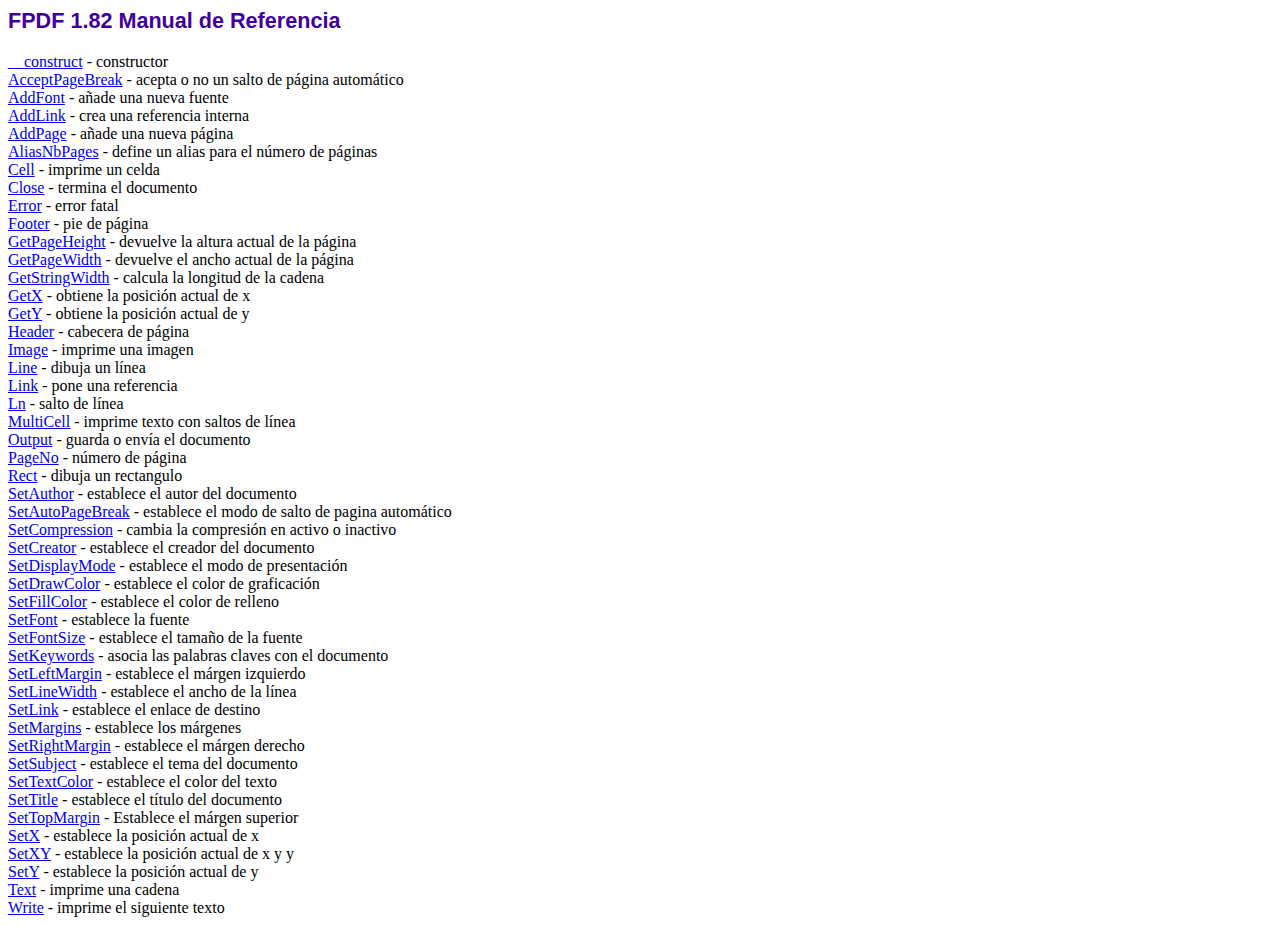
<file: reportesPDF/doc/index.htm>
<!DOCTYPE html PUBLIC "-//W3C//DTD HTML 4.01 Transitional//EN">
<html>
<head>
<meta http-equiv="Content-Type" content="text/html; charset=ISO-8859-1">
<title>FPDF 1.82 Manual de Referencia</title>
<link type="text/css" rel="stylesheet" href="../fpdf.css">
</head>
<body>
<h1>FPDF 1.82 Manual de Referencia</h1>
<a href="__construct.htm">__construct</a> - constructor<br>
<a href="acceptpagebreak.htm">AcceptPageBreak</a> - acepta o no un salto de p�gina autom�tico<br>
<a href="addfont.htm">AddFont</a> - a�ade una nueva fuente<br>
<a href="addlink.htm">AddLink</a> - crea una referencia interna<br>
<a href="addpage.htm">AddPage</a> - a�ade una nueva p�gina<br>
<a href="aliasnbpages.htm">AliasNbPages</a> - define un alias para el n�mero de p�ginas<br>
<a href="cell.htm">Cell</a> - imprime un celda<br>
<a href="close.htm">Close</a> - termina el documento<br>
<a href="error.htm">Error</a> - error fatal<br>
<a href="footer.htm">Footer</a> - pie de p�gina<br>
<a href="getpageheight.htm">GetPageHeight</a> - devuelve la altura actual de la p�gina<br>
<a href="getpagewidth.htm">GetPageWidth</a> - devuelve el ancho actual de la p�gina<br>
<a href="getstringwidth.htm">GetStringWidth</a> - calcula la longitud de la cadena<br>
<a href="getx.htm">GetX</a> - obtiene la posici�n actual de x<br>
<a href="gety.htm">GetY</a> - obtiene la posici�n actual de y<br>
<a href="header.htm">Header</a> - cabecera de p�gina<br>
<a href="image.htm">Image</a> - imprime una imagen<br>
<a href="line.htm">Line</a> - dibuja un l�nea<br>
<a href="link.htm">Link</a> - pone una referencia<br>
<a href="ln.htm">Ln</a> - salto de l�nea<br>
<a href="multicell.htm">MultiCell</a> - imprime texto con saltos de l�nea<br>
<a href="output.htm">Output</a> - guarda o env�a el documento<br>
<a href="pageno.htm">PageNo</a> - n�mero de p�gina<br>
<a href="rect.htm">Rect</a> - dibuja un rectangulo<br>
<a href="setauthor.htm">SetAuthor</a> - establece el autor del documento<br>
<a href="setautopagebreak.htm">SetAutoPageBreak</a> - establece el modo de salto de pagina autom�tico<br>
<a href="setcompression.htm">SetCompression</a> - cambia la compresi�n en activo o inactivo<br>
<a href="setcreator.htm">SetCreator</a> - establece el creador del documento<br>
<a href="setdisplaymode.htm">SetDisplayMode</a> - establece el modo de presentaci�n<br>
<a href="setdrawcolor.htm">SetDrawColor</a> - establece el color de graficaci�n<br>
<a href="setfillcolor.htm">SetFillColor</a> - establece el color de relleno<br>
<a href="setfont.htm">SetFont</a> - establece la fuente<br>
<a href="setfontsize.htm">SetFontSize</a> - establece el tama�o de la fuente<br>
<a href="setkeywords.htm">SetKeywords</a> - asocia las palabras claves con el documento<br>
<a href="setleftmargin.htm">SetLeftMargin</a> - establece el m�rgen izquierdo<br>
<a href="setlinewidth.htm">SetLineWidth</a> - establece el ancho de la l�nea<br>
<a href="setlink.htm">SetLink</a> - establece el enlace de destino<br>
<a href="setmargins.htm">SetMargins</a> - establece los m�rgenes<br>
<a href="setrightmargin.htm">SetRightMargin</a> - establece el m�rgen derecho<br>
<a href="setsubject.htm">SetSubject</a> - establece el tema del documento<br>
<a href="settextcolor.htm">SetTextColor</a> - establece el color del texto<br>
<a href="settitle.htm">SetTitle</a> - establece el t�tulo del documento<br>
<a href="settopmargin.htm">SetTopMargin</a> - Establece el m�rgen superior<br>
<a href="setx.htm">SetX</a> - establece la posici�n actual de x<br>
<a href="setxy.htm">SetXY</a> - establece la posici�n actual de x y y<br>
<a href="sety.htm">SetY</a> - establece la posici�n actual de y<br>
<a href="text.htm">Text</a> - imprime una cadena<br>
<a href="write.htm">Write</a> - imprime el siguiente texto<br>
</body>
</html>
</file>
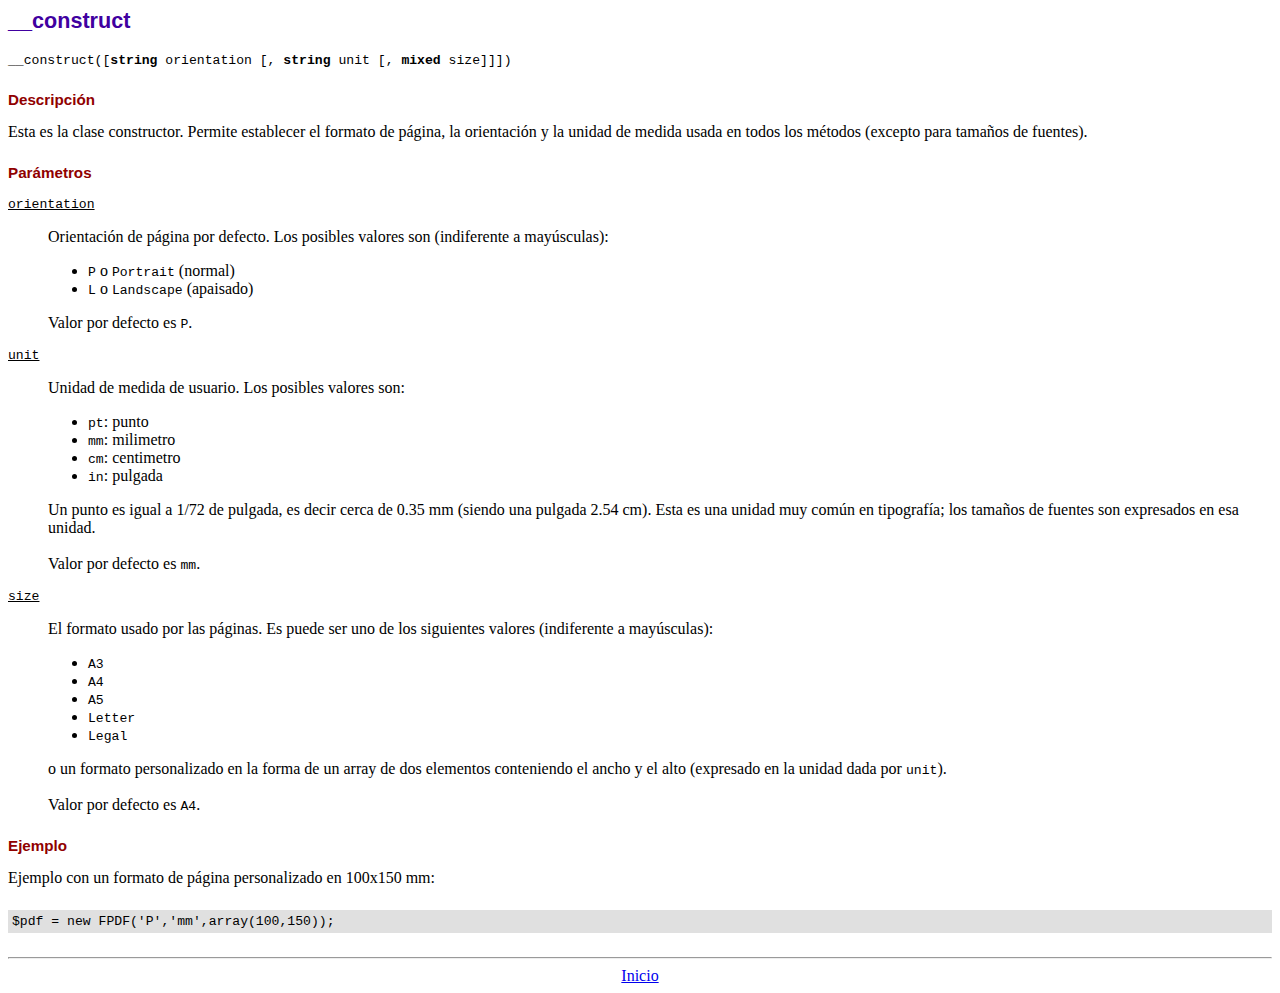
<file: reportesPDF/doc/__construct.htm>
<!DOCTYPE html PUBLIC "-//W3C//DTD HTML 4.01 Transitional//EN">
<html>
<head>
<meta http-equiv="Content-Type" content="text/html; charset=ISO-8859-1">
<title>__construct</title>
<link type="text/css" rel="stylesheet" href="../fpdf.css">
</head>
<body>
<h1>__construct</h1>
<code>__construct([<b>string</b> orientation [, <b>string</b> unit [, <b>mixed</b> size]]])</code>
<h2>Descripci�n</h2>
Esta es la clase constructor. Permite establecer el formato de p�gina, la orientaci�n y la unidad de medida usada en todos los m�todos (excepto para tama�os de fuentes).
<h2>Par�metros</h2>
<dl class="param">
<dt><code>orientation</code></dt>
<dd>
Orientaci�n de p�gina por defecto. Los posibles valores son (indiferente a may�sculas):
<ul>
<li><code>P</code> o <code>Portrait</code> (normal)
<li><code>L</code> o <code>Landscape</code> (apaisado)
</ul>
Valor por defecto es <code>P</code>.
</dd>
<dt><code>unit</code></dt>
<dd>
Unidad de medida de usuario. Los posibles valores son:
<ul>
<li><code>pt</code>: punto
<li><code>mm</code>: milimetro
<li><code>cm</code>: centimetro
<li><code>in</code>: pulgada
</ul>
Un punto es igual a 1/72 de pulgada, es decir cerca de 0.35 mm (siendo una pulgada 2.54 cm). Esta es una unidad muy com�n en tipograf�a; los tama�os de fuentes son expresados en esa unidad.
<br>
<br>
Valor por defecto es <code>mm</code>.
</dd>
<dt><code>size</code></dt>
<dd>
El formato usado por las p�ginas. Es puede ser uno de los siguientes valores (indiferente a may�sculas):
<ul>
<li><code>A3</code>
<li><code>A4</code>
<li><code>A5</code>
<li><code>Letter</code>
<li><code>Legal</code>
</ul>
o un formato personalizado en la forma de un array de dos elementos conteniendo el ancho y el alto (expresado en la unidad dada por <code>unit</code>).
<br>
<br>
Valor por defecto es <code>A4</code>.
</dd>
</dl>
<h2>Ejemplo</h2>
Ejemplo con un formato de p�gina personalizado en 100x150 mm:
<div class="doc-source">
<pre><code>$pdf = new FPDF('P','mm',array(100,150));</code></pre>
</div>
<hr style="margin-top:1.5em">
<div style="text-align:center"><a href="index.htm">Inicio</a></div>
</body>
</html>
</file>
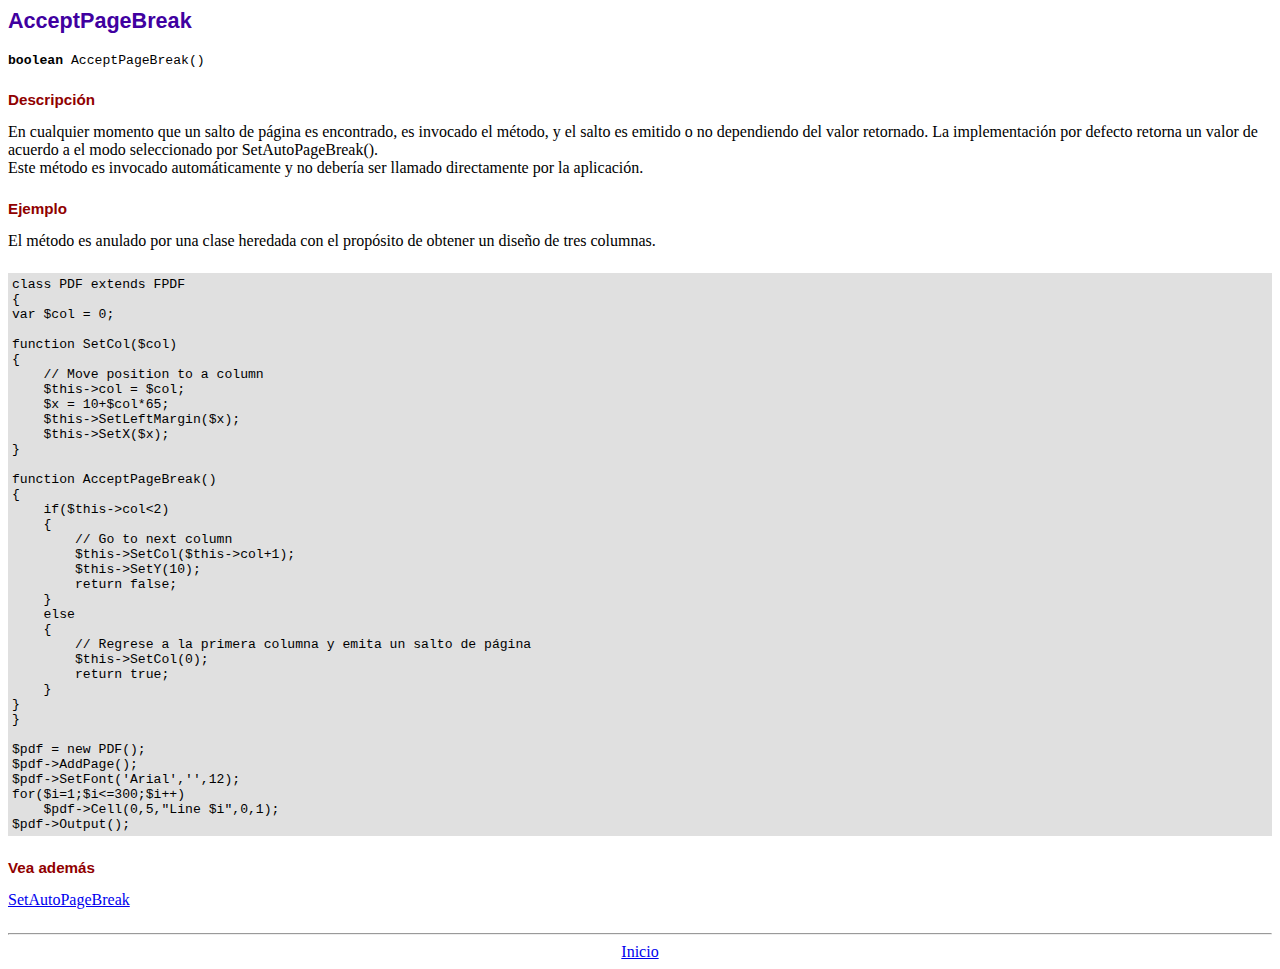
<file: reportesPDF/doc/acceptpagebreak.htm>
<!DOCTYPE html PUBLIC "-//W3C//DTD HTML 4.01 Transitional//EN">
<html>
<head>
<meta http-equiv="Content-Type" content="text/html; charset=ISO-8859-1">
<title>AcceptPageBreak</title>
<link type="text/css" rel="stylesheet" href="../fpdf.css">
</head>
<body>
<h1>AcceptPageBreak</h1>
<code><b>boolean</b> AcceptPageBreak()</code>
<h2>Descripci�n</h2>
En cualquier momento que un salto de p�gina es encontrado, es invocado el m�todo, y el salto es emitido o no dependiendo
del valor retornado. La implementaci�n por defecto retorna un valor de acuerdo a el modo seleccionado por SetAutoPageBreak().
<br>
Este m�todo es invocado autom�ticamente y no deber�a ser llamado directamente por la aplicaci�n.
<h2>Ejemplo</h2>
El m�todo es anulado por una clase heredada con el prop�sito de obtener un dise�o de tres columnas.
<div class="doc-source">
<pre><code>class PDF extends FPDF
{
var $col = 0;

function SetCol($col)
{
    // Move position to a column
    $this-&gt;col = $col;
    $x = 10+$col*65;
    $this-&gt;SetLeftMargin($x);
    $this-&gt;SetX($x);
}

function AcceptPageBreak()
{
    if($this-&gt;col&lt;2)
    {
        // Go to next column
        $this-&gt;SetCol($this-&gt;col+1);
        $this-&gt;SetY(10);
        return false;
    }
    else
    {
        // Regrese a la primera columna y emita un salto de p�gina
        $this-&gt;SetCol(0);
        return true;
    }
}
}

$pdf = new PDF();
$pdf-&gt;AddPage();
$pdf-&gt;SetFont('Arial','',12);
for($i=1;$i&lt;=300;$i++)
    $pdf-&gt;Cell(0,5,"Line $i",0,1);
$pdf-&gt;Output();</code></pre>
</div>
<h2>Vea adem�s</h2>
<a href="setautopagebreak.htm">SetAutoPageBreak</a>
<hr style="margin-top:1.5em">
<div style="text-align:center"><a href="index.htm">Inicio</a></div>
</body>
</html>
</file>
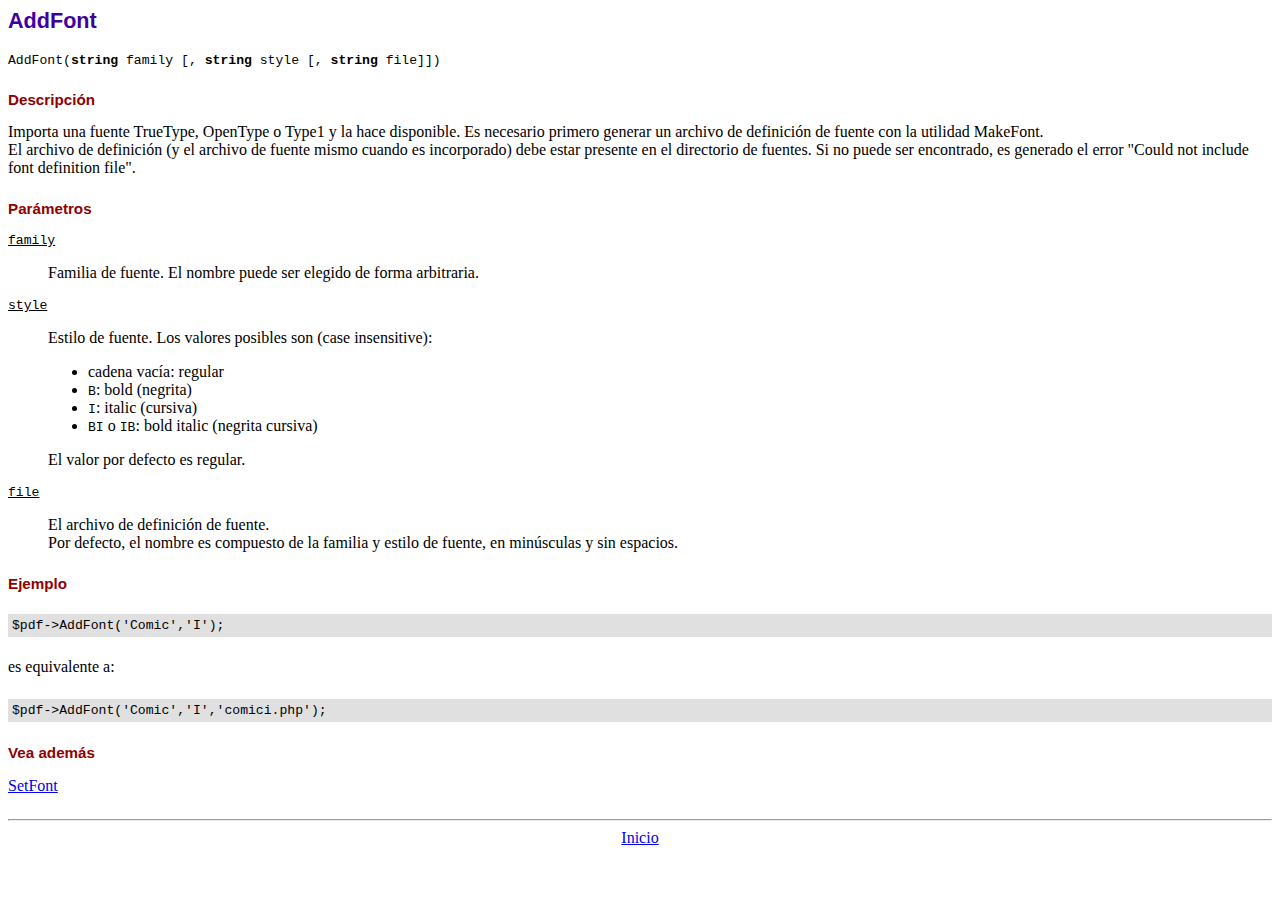
<file: reportesPDF/doc/addfont.htm>
<!DOCTYPE html PUBLIC "-//W3C//DTD HTML 4.01 Transitional//EN">
<html>
<head>
<meta http-equiv="Content-Type" content="text/html; charset=ISO-8859-1">
<title>AddFont</title>
<link type="text/css" rel="stylesheet" href="../fpdf.css">
</head>
<body>
<h1>AddFont</h1>
<code>AddFont(<b>string</b> family [, <b>string</b> style [, <b>string</b> file]])</code>
<h2>Descripci�n</h2>
Importa una fuente TrueType, OpenType o Type1 y la hace disponible. Es necesario primero generar
un archivo de definici�n de fuente con la utilidad MakeFont.
<br>
El archivo de definici�n (y el archivo de fuente mismo cuando es incorporado) debe estar presente
en el directorio de fuentes. Si no puede ser encontrado, es generado el error "Could not include
font definition file".
<h2>Par�metros</h2>
<dl class="param">
<dt><code>family</code></dt>
<dd>
Familia de fuente. El nombre puede ser elegido de forma arbitraria.
</dd>
<dt><code>style</code></dt>
<dd>
Estilo de fuente. Los valores posibles son (case insensitive):
<ul>
<li>cadena vac�a: regular
<li><code>B</code>: bold (negrita)
<li><code>I</code>: italic (cursiva)
<li><code>BI</code> o <code>IB</code>: bold italic (negrita cursiva)
</ul>
El valor por defecto es regular.
</dd>
<dt><code>file</code></dt>
<dd>
El archivo de definici�n de fuente.
<br>
Por defecto, el nombre es compuesto de la familia y estilo de fuente, en min�sculas y sin espacios.
</dd>
</dl>
<h2>Ejemplo</h2>
<div class="doc-source">
<pre><code>$pdf-&gt;AddFont('Comic','I');</code></pre>
</div>
es equivalente a:
<div class="doc-source">
<pre><code>$pdf-&gt;AddFont('Comic','I','comici.php');</code></pre>
</div>
<h2>Vea adem�s</h2>
<a href="setfont.htm">SetFont</a>
<hr style="margin-top:1.5em">
<div style="text-align:center"><a href="index.htm">Inicio</a></div>
</body>
</html>
</file>
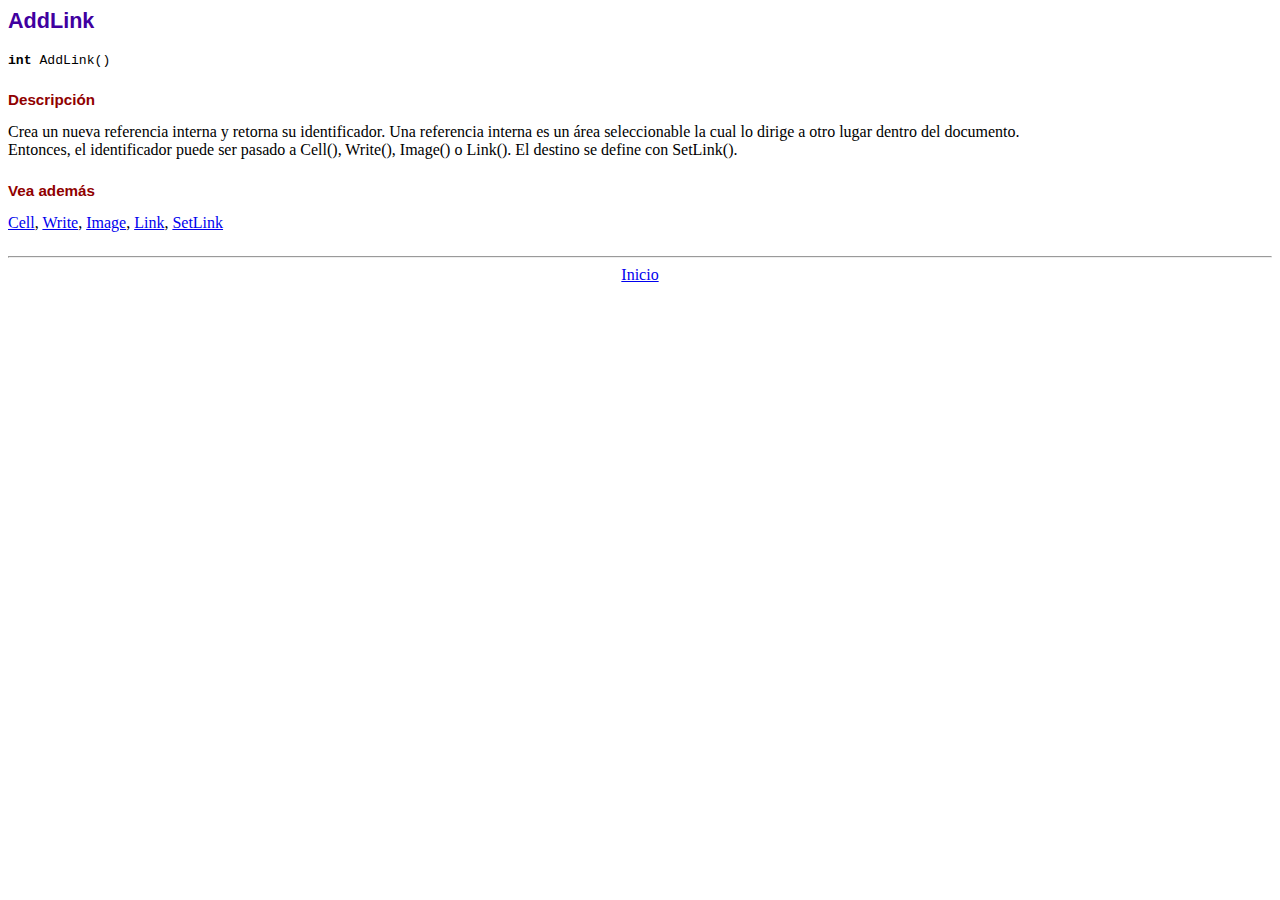
<file: reportesPDF/doc/addlink.htm>
<!DOCTYPE html PUBLIC "-//W3C//DTD HTML 4.01 Transitional//EN">
<html>
<head>
<meta http-equiv="Content-Type" content="text/html; charset=ISO-8859-1">
<title>AddLink</title>
<link type="text/css" rel="stylesheet" href="../fpdf.css">
</head>
<body>
<h1>AddLink</h1>
<code><b>int</b> AddLink()</code>
<h2>Descripci�n</h2>
Crea un nueva referencia interna y retorna su identificador. Una referencia interna es un �rea seleccionable la cual lo dirige a otro lugar dentro del documento.
<br>
Entonces, el identificador puede ser pasado a Cell(), Write(), Image() o Link(). El destino se define con SetLink().
<h2>Vea adem�s</h2>
<a href="cell.htm">Cell</a>,
<a href="write.htm">Write</a>,
<a href="image.htm">Image</a>,
<a href="link.htm">Link</a>,
<a href="setlink.htm">SetLink</a>
<hr style="margin-top:1.5em">
<div style="text-align:center"><a href="index.htm">Inicio</a></div>
</body>
</html>
</file>
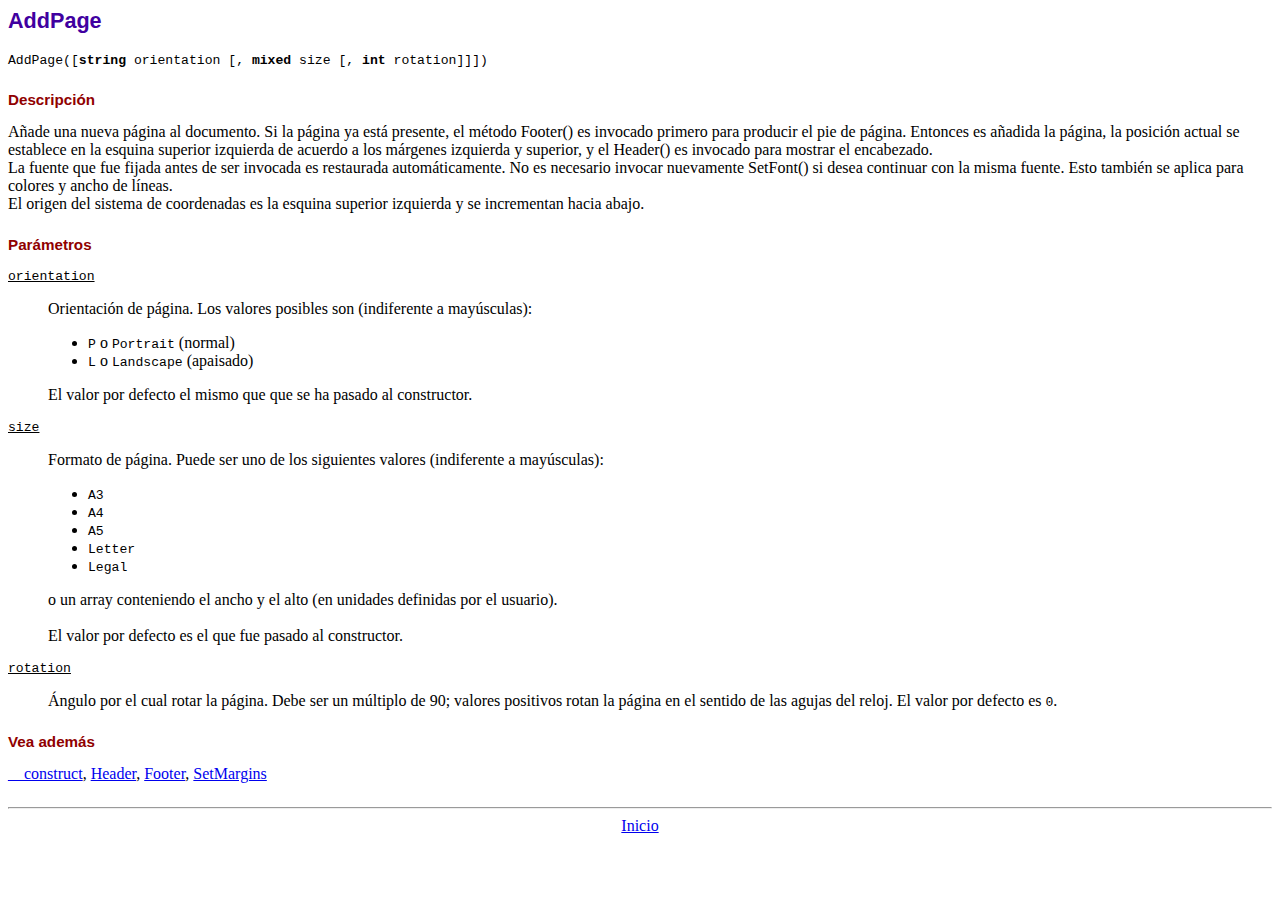
<file: reportesPDF/doc/addpage.htm>
<!DOCTYPE html PUBLIC "-//W3C//DTD HTML 4.01 Transitional//EN">
<html>
<head>
<meta http-equiv="Content-Type" content="text/html; charset=ISO-8859-1">
<title>AddPage</title>
<link type="text/css" rel="stylesheet" href="../fpdf.css">
</head>
<body>
<h1>AddPage</h1>
<code>AddPage([<b>string</b> orientation [, <b>mixed</b> size [, <b>int</b> rotation]]])</code>
<h2>Descripci�n</h2>
A�ade una nueva p�gina al documento. Si la p�gina ya est� presente, el m�todo Footer() es invocado primero para producir
el pie de p�gina. Entonces es a�adida la p�gina, la posici�n actual se establece en la esquina superior izquierda de
acuerdo a los m�rgenes izquierda y superior, y el Header() es invocado para mostrar el encabezado.<br>
La fuente que fue fijada antes de ser invocada es restaurada autom�ticamente. No es necesario invocar nuevamente SetFont()
si desea continuar con la misma fuente. Esto tambi�n se aplica para colores y ancho de l�neas.<br>
El origen del sistema de coordenadas es la esquina superior izquierda y se incrementan  hacia abajo.
<h2>Par�metros</h2>
<dl class="param">
<dt><code>orientation</code></dt>
<dd>
Orientaci�n de p�gina. Los valores posibles son (indiferente a may�sculas):
<ul>
<li><code>P</code> o <code>Portrait</code> (normal)</li>
<li><code>L</code> o <code>Landscape</code> (apaisado)</li>
</ul>
El valor por defecto el mismo que que se ha pasado al constructor.
</dd>
<dt><code>size</code></dt>
<dd>
Formato de p�gina. Puede ser uno de los siguientes valores (indiferente a may�sculas):
<ul>
<li><code>A3</code></li>
<li><code>A4</code></li>
<li><code>A5</code></li>
<li><code>Letter</code></li>
<li><code>Legal</code></li>
</ul>
o un array conteniendo el ancho y el alto (en unidades definidas por el usuario).<br>
<br>
El valor por defecto es el que fue pasado al constructor.
</dd>
<dt><code>rotation</code></dt>
<dd>
�ngulo por el cual rotar la p�gina. Debe ser un m�ltiplo de 90; valores positivos rotan
la p�gina en el sentido de las agujas del reloj. El valor por defecto es <code>0</code>.
</dd>
</dl>
<h2>Vea adem�s</h2>
<a href="__construct.htm">__construct</a>,
<a href="header.htm">Header</a>,
<a href="footer.htm">Footer</a>,
<a href="setmargins.htm">SetMargins</a>
<hr style="margin-top:1.5em">
<div style="text-align:center"><a href="index.htm">Inicio</a></div>
</body>
</html>
</file>
<file: reportesPDF/fpdf.css>
body {font-family:"Times New Roman",serif}
h1 {font:bold 135% Arial,sans-serif; color:#4000A0; margin-bottom:0.9em}
h2 {font:bold 95% Arial,sans-serif; color:#900000; margin-top:1.5em; margin-bottom:1em}
dl.param dt {text-decoration:underline}
dl.param dd {margin-top:1em; margin-bottom:1em}
dl.param ul {margin-top:1em; margin-bottom:1em}
tt, code, kbd {font-family:"Courier New",Courier,monospace; font-size:82%}
div.source {margin-top:1.4em; margin-bottom:1.3em}
div.source pre {display:table; border:1px solid #24246A; width:100%; margin:0em; font-family:inherit; font-size:100%}
div.source code {display:block; border:1px solid #C5C5EC; background-color:#F0F5FF; padding:6px; color:#000000}
div.doc-source {margin-top:1.4em; margin-bottom:1.3em}
div.doc-source pre {display:table; width:100%; margin:0em; font-family:inherit; font-size:100%}
div.doc-source code {display:block; background-color:#E0E0E0; padding:4px}
.kw {color:#000080; font-weight:bold}
.str {color:#CC0000}
.cmt {color:#008000}
p.demo {text-align:center; margin-top:-0.9em}
a.demo {text-decoration:none; font-weight:bold; color:#0000CC}
a.demo:link {text-decoration:none; font-weight:bold; color:#0000CC}
a.demo:hover {text-decoration:none; font-weight:bold; color:#0000FF}
a.demo:active {text-decoration:none; font-weight:bold; color:#0000FF}
</file>
